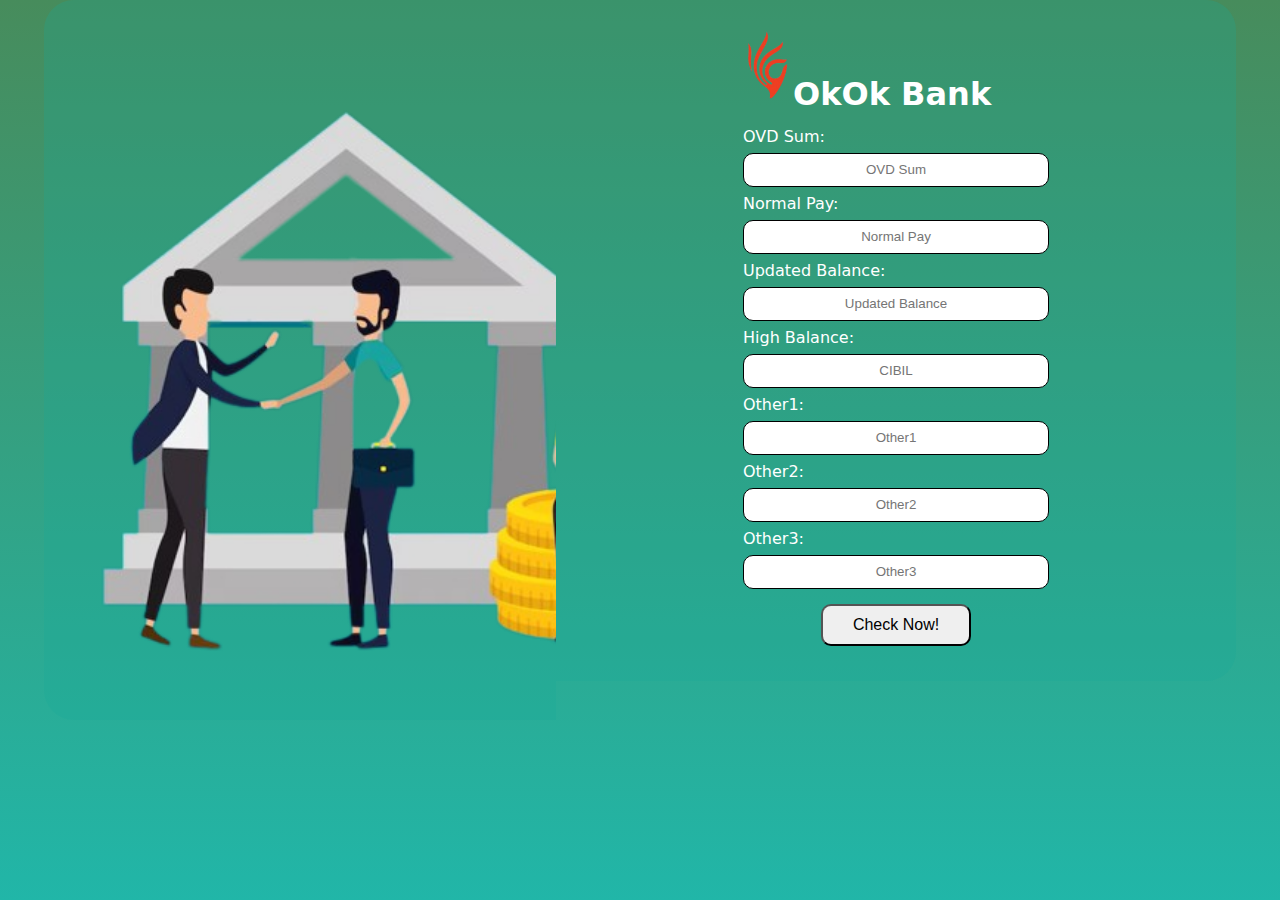
<file: templates/index.html>
<!DOCTYPE html>
<html lang="en">

<head>
    <meta charset="UTF-8">
    <meta name="viewport" content="width=device-width, initial-scale=1.0">
    <title>OkOk Bank</title>

    <link rel="Stylesheet" href="/static/style.css">
    <link rel="icon" href="/static/Logo.png">
</head>

<body>
    <div class="Container">
        <div class="imagecontainer">

        </div>
        <form class="FormContainer" action="/Validate" method="post">
            <div class="form1">
                <h1> <img src="/static/Logo.png" width="50px">OkOk Bank</h1>

                <p>OVD Sum:</p>
                <input class="input" type="text" placeholder="OVD Sum" name="Data1"></input>

                <p>Normal Pay:</p>
                <input class="input" type="text" placeholder="Normal Pay" name="Data2"></input>

                <p>Updated Balance:</p>
                <input class="input" type="text" placeholder="Updated Balance" name="Data3"></input>

                <p>High Balance:</p>
                <input class="input" type="text" placeholder="CIBIL" name="Data4"></input>

                <p>Other1:</p>
                <input class="input" type="text" placeholder="Other1" name="Data5"></input>

                <p>Other2:</p>
                <input class="input" type="text" placeholder="Other2" name="Data6"></input>

                <p>Other3:</p>
                <input class="input" type="text" placeholder="Other3" name="Data7"></input>
                <div class="bt1">
                    <button class="btn" name="btn"> Check Now!</button>
                </div>
            </div>
        </form>

    </div>
</body>

</html>
</file>
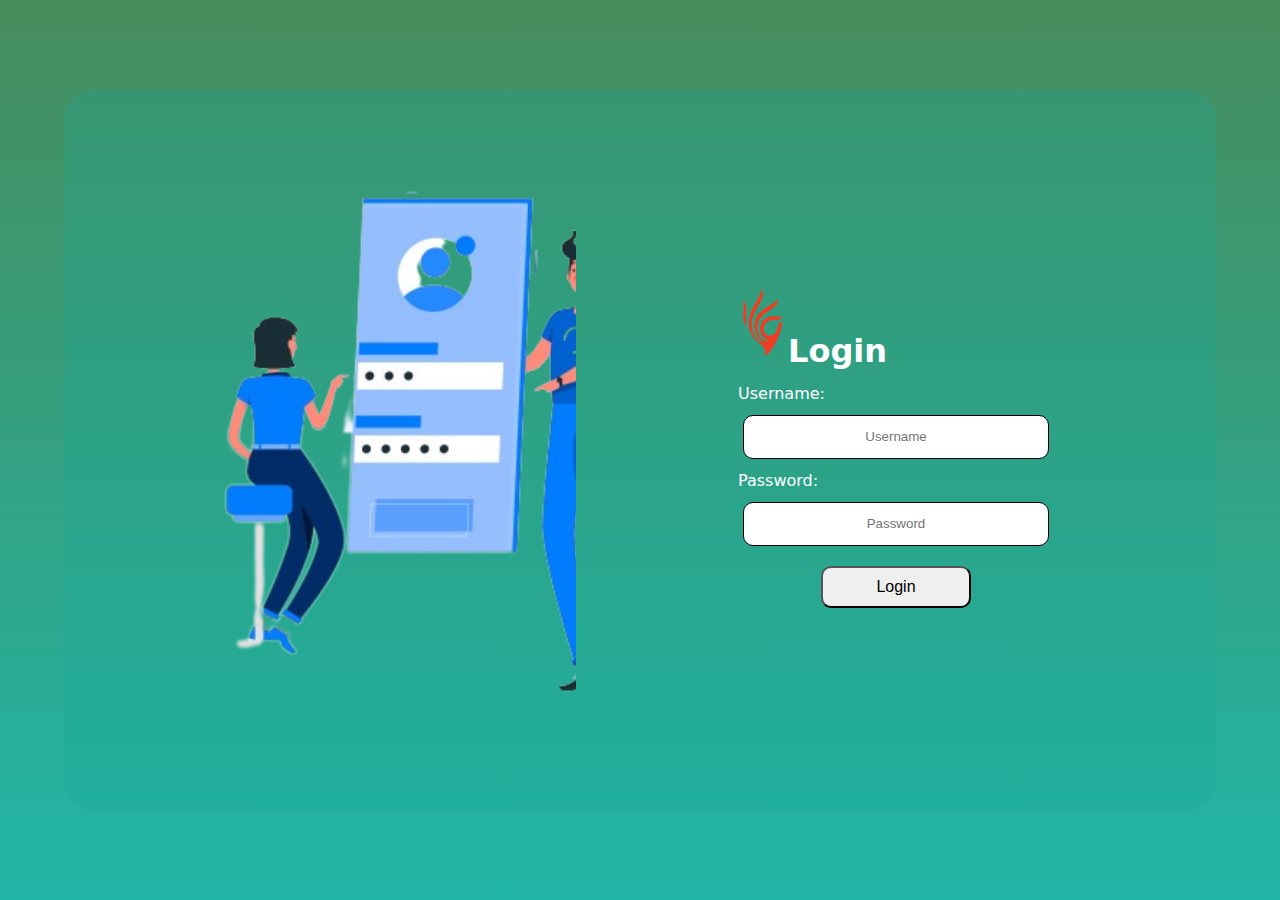
<file: templates/login.html>
<!DOCTYPE html>
<html lang="en">

<head>
    <meta charset="UTF-8">
    <meta name="viewport" content="width=device-width, initial-scale=1.0">
    <title>OkOk Bank | Login</title>

    <link rel="Stylesheet" href="/static/login.css">
    <link rel="icon" href="/static/Logo.png">
</head>

<body>
    <div class="Container">
        <div class="imagecontainer">

        </div>
        <form class="FormContainer" action="/Inputs" method="post">
            <div class="form1">
                <h1><img src="/static/Logo.png" width="50px">Login </h1>

                <p>Username:</p>
                <input class="input" type="text" placeholder="Username" name="Username"></input>

                <p>Password:</p>
                <input class="input" type="Password" placeholder="Password" name="Password"></input>


                <button class="btn" name="btn"> Login</button>
            </div>
    </div>
    </form>

    </div>
</body>

</html>
</file>
<file: static/style.css>
*{
    margin: 0%;
}

.Container {
    width: 100%;
    height: 100%;
    min-height: 100vh;
    background:linear-gradient(#478C5C,#21B6A8);
    display: flex;
    justify-content:center;
    /* align-items: center; */
}
.imagecontainer {
    width: 40%;
    height: 100%;
    min-height:80vh;
    /* margin: auto; */
    background-color: aqua;
    /* background:url("./Images/SideBanner.png"); */
    background:url("SideBanner.png");
    background-repeat: no-repeat;
    background-size: cover;
    border-radius:30px 0px 0px 30px;
    background-color:#19a99841;

}
.FormContainer {
    width: 50%;
    height:100%;
    /* min-height:80vh; */
    background-color:#19a99841;
    display: grid;
    grid-template-rows:auto ;
    grid-template-columns: auto auto;
    justify-content: center;
    padding:20px;
    align-items: center;
    border-radius:0px 30px 30px 0px;
}
.form1>h1,
.form1>p{
    color:white;
    padding:7px 0;
    font-family: system-ui, -apple-system, BlinkMacSystemFont, 'Segoe UI', Roboto, Oxygen, Ubuntu, Cantarell, 'Open Sans', 'Helvetica Neue', sans-serif;
}
.input{
    width:300px;
    height:30px;
    border-radius:10px;
    margin:auto;
    transition: 0.5s ease-in-out;
    text-align: center;
    border:1px solid black;
}

.input:hover{
    transform: scale(1.1);
}
.btn{
    width:150px;
    font-size:medium;
    padding: 10px;
    border-radius: 10px;
    margin: 15px auto;
    display: flex;
    justify-content: center;
    align-items: center;
    cursor: pointer;
    transition: 0.5s ease-in-out;
}

.btn:hover{
    transform: scale(1.1);
    background-color: rgba(240, 248, 255, 0.457);
    color:aliceblue;
}

@media screen and (max-width:600px) {
    .Container{
        display:flex;
        justify-content: center;
        align-items: center;
        flex-direction: column;
    }

    .imagecontainer{
       display: none;
    }

    .FormContainer{
        width:90%;
        padding: 10px;
    }
    
}
</file>
<file: static/login.css>
* {
    margin: 0%;
}

.Container {
    width: 100%;
    height: 100%;
    min-height: 100vh;
    background: linear-gradient(#478C5C, #21B6A8);
    display: flex;
    justify-content: center;
    align-items: center;
}

.imagecontainer {
    width: 40%;
    height: 100%;
    min-height: 80vh;
    /* margin: auto; */
    background-color: aqua;
    background: url("LoginBanner.png");
    background-repeat: no-repeat;
    background-size: cover;
    border-radius: 30px 0px 0px 30px;
    background-color: #19a99841;

}

.FormContainer {
    width: 50%;
    height: 100%;
    min-height: 80vh;
    background-color: #19a99841;

    display: flex;
    justify-content: center;
    flex-direction: column;
    align-items: center;
    border-radius: 0px 30px 30px 0px;
}

.form1>h1,
.form1>p {
    color: white;
    padding: 7px 0;
    font-family: system-ui, -apple-system, BlinkMacSystemFont, 'Segoe UI', Roboto, Oxygen, Ubuntu, Cantarell, 'Open Sans', 'Helvetica Neue', sans-serif;
}

.input {
    width: 300px;
    height: 40px;
    border-radius: 10px;
    margin: 5px;
    transition: 0.5s ease-in-out;
    text-align: center;
    border: 1px solid black;
}

.input:hover {
    transform: scale(1.1);
}

.btn {
    width: 150px;
    font-size: medium;
    padding: 10px;
    border-radius: 10px;
    margin: 15px auto;
    display: flex;
    justify-content: center;
    align-items: center;
    cursor: pointer;
    transition: 0.5s ease-in-out;
}

.btn:hover {
    transform: scale(1.1);
    background-color: rgba(240, 248, 255, 0.457);
    color: aliceblue;
}

@media screen and (max-width:600px) {
    .Container {
        display: flex;
        justify-content: center;
        align-items: center;
        flex-direction: column;
    }

    .imagecontainer {
        display: none;
    }

    .FormContainer {
        width: 90%;
        padding: 10px;
    }

}
</file>
